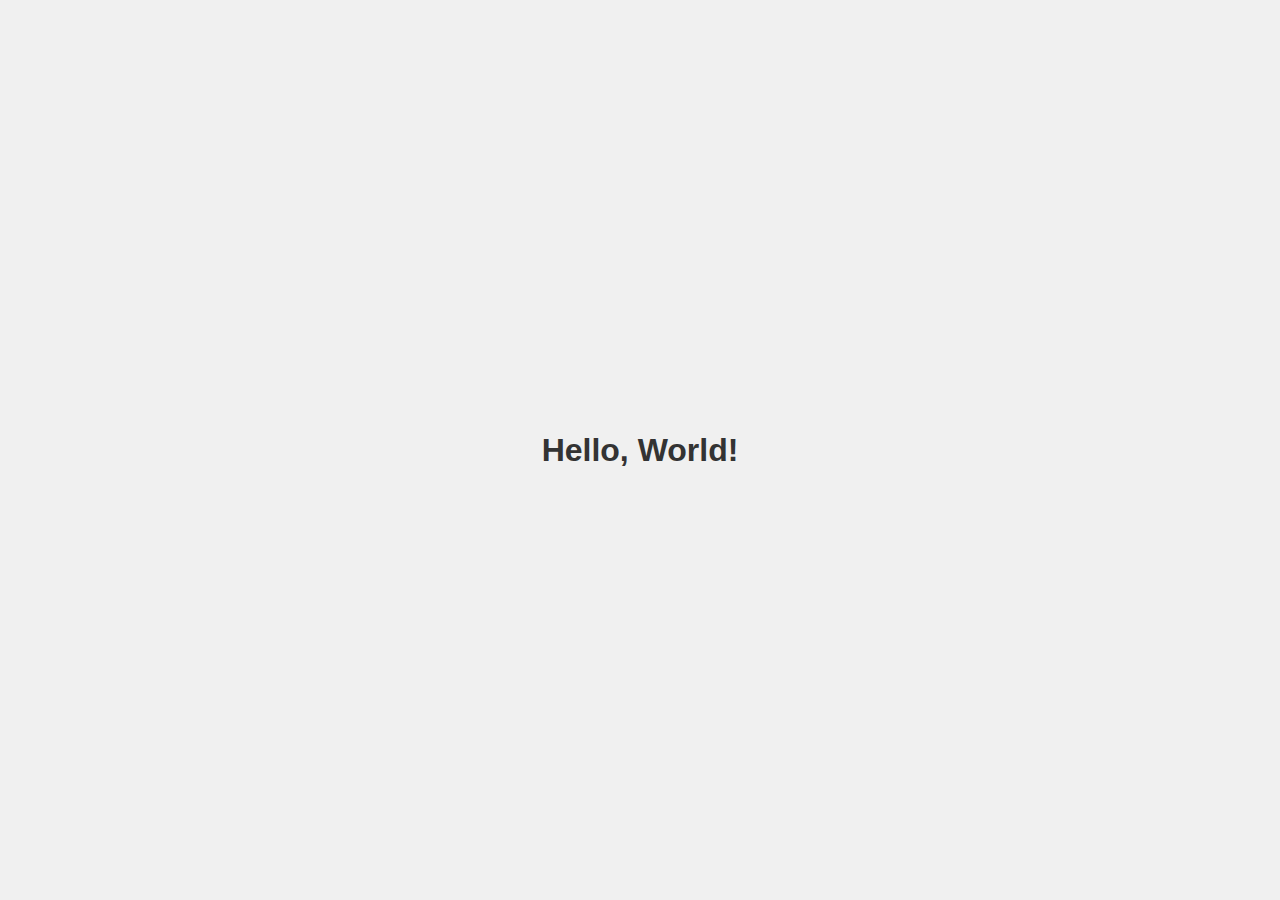
<file: index.html>
<!DOCTYPE html>
<html lang="en">
<head>
    <meta charset="UTF-8">
    <meta name="viewport" content="width=device-width, initial-scale=1.0">
    <title>Hello World</title>
    <style>
        body {
            display: flex;
            justify-content: center;
            align-items: center;
            height: 100vh;
            font-family: Arial, sans-serif;
            background-color: #f0f0f0;
            margin: 0;
        }
        h1 {
            color: #333;
        }
    </style>
</head>
<body>
    <h1>Hello, World!</h1>
</body>
</html>
</file>
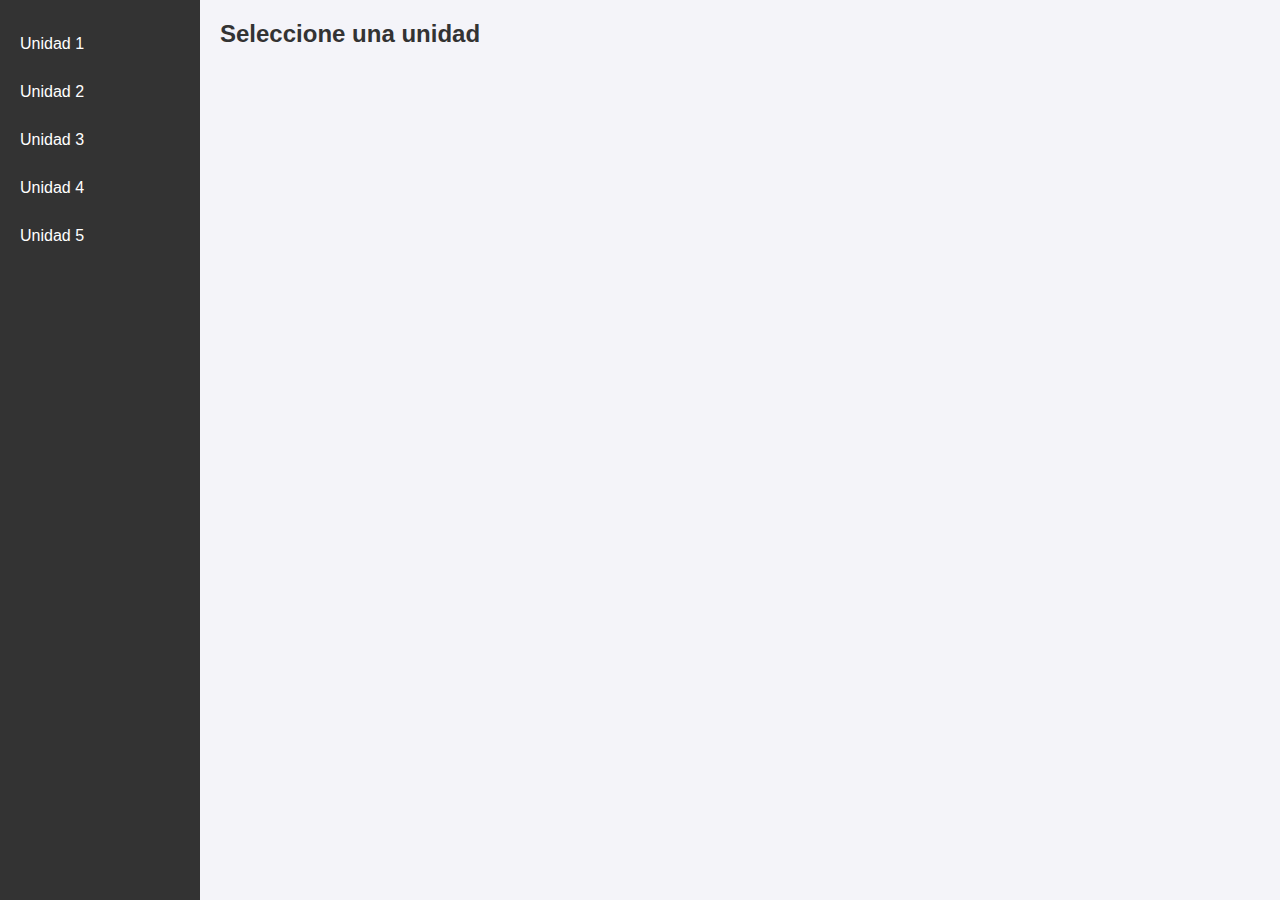
<file: sitioEstatico/content.html>
<!DOCTYPE html>
<html lang="es">
<head>
    <meta charset="UTF-8">
    <meta name="viewport" content="width=device-width, initial-scale=1.0">
    <title>Menú Lateral</title>
    <link rel="stylesheet" href="style.css">
</head>
<body>
    <div class="container">
        <!-- Menú lateral -->
        <nav class="sidebar">
            <ul>
                <li onclick="mostrarUnidad('Unidad 1')">Unidad 1</li>
                <li onclick="mostrarUnidad('Unidad 2')">Unidad 2</li>
                <li onclick="mostrarUnidad('Unidad 3')">Unidad 3</li>
                <li onclick="mostrarUnidad('Unidad 4')">Unidad 4</li>
                <li onclick="mostrarUnidad('Unidad 5')">Unidad 5</li>
            </ul>
        </nav>

        <!-- Contenido principal -->
        <main class="content">
            <h1 id="tituloUnidad">Seleccione una unidad</h1>
        </main>
    </div>

    <script src="script.js"></script>
</body>
</html>
</file>
<file: sitioEstatico/style.css>
/* Estilos básicos para el diseño de la página */

* {
    margin: 0;
    padding: 0;
    box-sizing: border-box;
}

body {
    font-family: Arial, sans-serif;
}

.container {
    display: flex;
    height: 100vh;
}

/* Estilos del menú lateral */
.sidebar {
    width: 200px;
    background-color: #333;
    color: white;
    padding-top: 20px;
}

.sidebar ul {
    list-style-type: none;
}

.sidebar ul li {
    padding: 15px 20px;
    cursor: pointer;
}

.sidebar ul li:hover {
    background-color: #555;
}

/* Estilos del contenido principal */
.content {
    flex-grow: 1;
    padding: 20px;
    background-color: #f4f4f9;
}

#tituloUnidad {
    font-size: 24px;
    color: #333;
}
</file>
